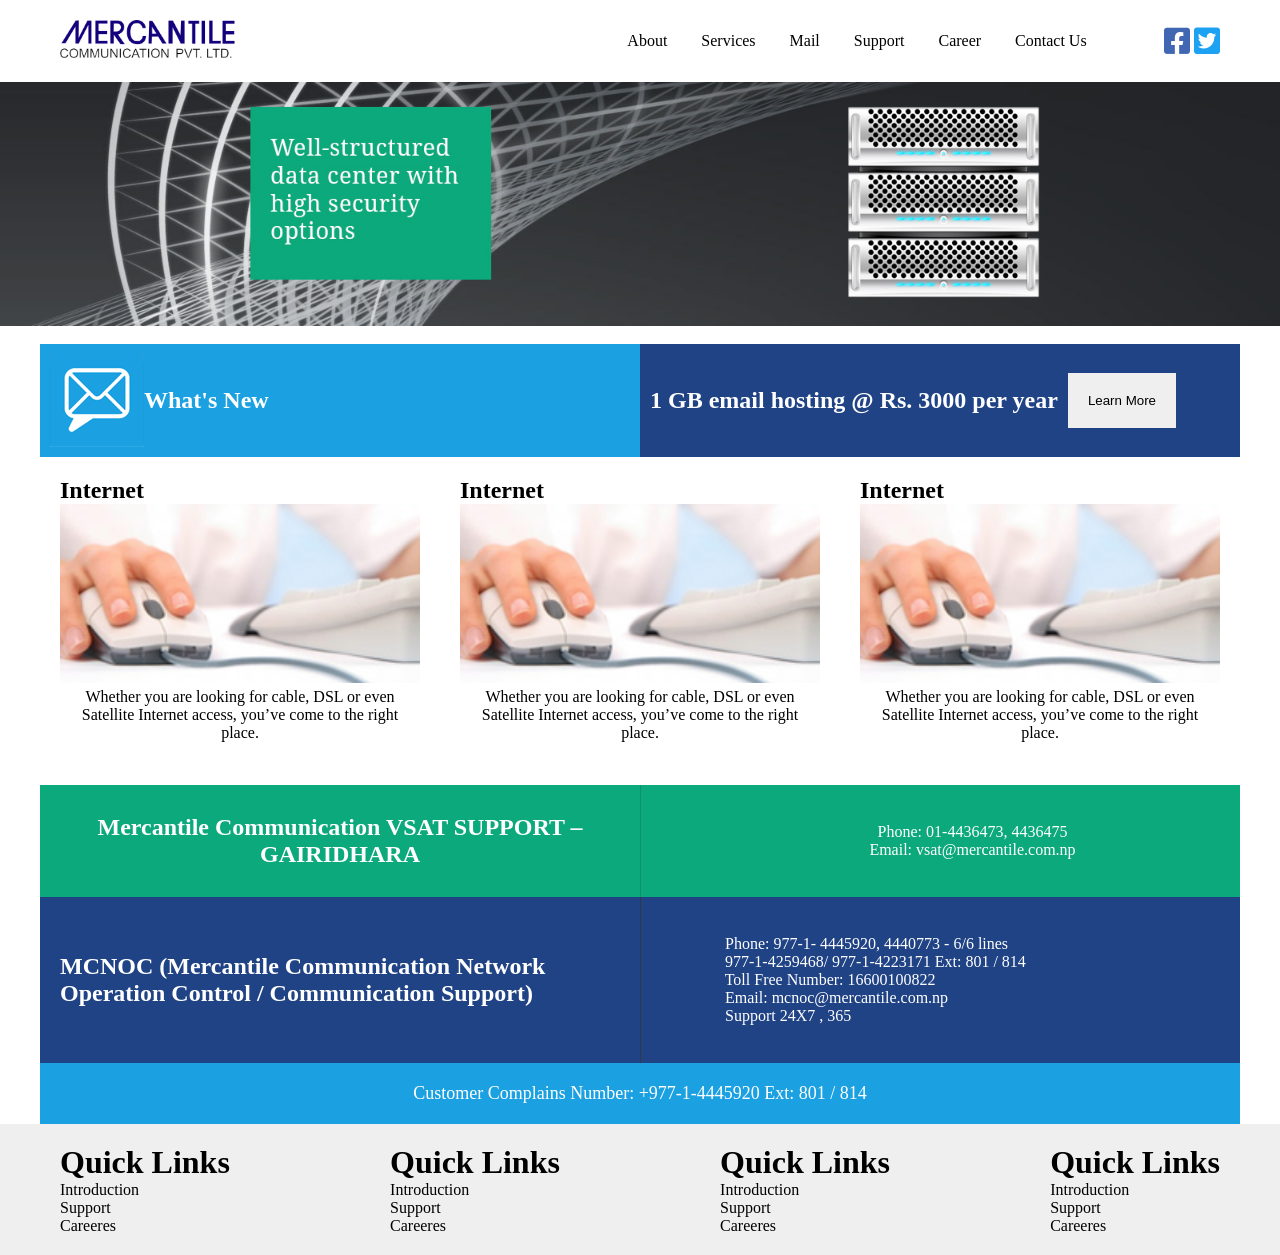
<file: index.html>
<!DOCTYPE html>
<html lang="en">
<head>
    <meta charset="UTF-8">
    <meta http-equiv="X-UA-Compatible" content="IE=edge">
    <meta name="viewport" content="width=device-width, initial-scale=1.0">
    <link rel="stylesheet" href="css/owl.carousel.min.css">
    <link rel="stylesheet" href="css/owl.theme.default.css">
    <link rel="stylesheet" href="https://use.fontawesome.com/releases/v5.15.4/css/all.css" integrity="sha384-DyZ88mC6Up2uqS4h/KRgHuoeGwBcD4Ng9SiP4dIRy0EXTlnuz47vAwmeGwVChigm" crossorigin="anonymous">
    <link rel="stylesheet" href="css/style.css">
    <title>Document</title>
</head>
<body>
    <header>
        <nav>
            <div class="logo">
                <img src="img/mercantile-logo.png" alt="">
            </div>
            <div class="navbar">
                <ul>
                    <li><a href="">About</a></li>
                    <li><a href="">Services</a></li>
                    <li><a href="">Mail</a></li>
                    <li><a href="">Support</a></li>
                    <li><a href="">Career</a></li>
                    <li><a href="">Contact Us</a></li>
                </ul>
            </div>
            <div>
                <i class="fab fa-facebook-square"></i>
                <i class="fab fa-twitter-square"></i>
            </div>
        </nav>
    </header>
    <section class="owl-carousel slider">
        <img src="img/bnr-2.jpg" alt="">
        <img src="img/bnr-2.jpg" alt="">
        <img src="img/bnr-2.jpg" alt="">
        <img src="img/bnr-2.jpg" alt="">
    </section>
    <section class="banner2">
            <div class="banner2__left">
                <img src="img/email_icon.png" alt="">
                <h1>What's New</h1>
            </div>
            <div class="banner2__right">
               <h1>1 GB email hosting @ Rs. 3000 per year</h1>
               <button>Learn More</button>
            </div>
    </section>
    <section class="owl-carousel slider2 wrapper">
        <div class="slider2__box">
            <h2>Internet</h2>
            <img src="img/internet_home.jpg" alt="">
            <p>Whether you are looking for cable, DSL or even Satellite Internet access, you’ve come to the right place.</p>
        </div>
        <div class="slider2__box">
            <h2>Internet</h2>
            <img src="img/internet_home.jpg" alt="">
            <p>Whether you are looking for cable, DSL or even Satellite Internet access, you’ve come to the right place.</p>
        </div>
        <div class="slider2__box">
            <h2>Internet</h2>
            <img src="img/internet_home.jpg" alt="">
            <p>Whether you are looking for cable, DSL or even Satellite Internet access, you’ve come to the right place.</p>
        </div>
        <div class="slider2__box">
            <h2>Internet</h2>
            <img src="img/internet_home.jpg" alt="">
            <p>Whether you are looking for cable, DSL or even Satellite Internet access, you’ve come to the right place.</p>
        </div>
        <div class="slider2__box">
            <h2>Internet</h2>
            <img src="img/internet_home.jpg" alt="">
            <p>Whether you are looking for cable, DSL or even Satellite Internet access, you’ve come to the right place.</p>
        </div>
     </section>

     <section class="contact">
        <div class="contact__box1">
            <div class="contact__box1__left">
                 <h1> Mercantile Communication VSAT SUPPORT – GAIRIDHARA</h1>
            </div>
            <div class="contact__box1__right">
                Phone: 01-4436473, 4436475
                Email: vsat@mercantile.com.np
            </div>
        </div>
        <div class="contact__box2">
            <div class="contact__box2__left">
                 <h1> MCNOC (Mercantile Communication Network Operation Control / Communication Support)</h1>
            </div>
            <div class="contact__box2__right">
                Phone: 977-1- 4445920, 4440773 - 6/6 lines
                977-1-4259468/ 977-1-4223171 Ext: 801 / 814
                Toll Free Number: 16600100822
                Email: mcnoc@mercantile.com.np
                Support 24X7 , 365
            </div>
        </div>
        <div class="contact__box3">
            Customer Complains Number: +977-1-4445920   Ext: 801 / 814
        </div>
        </section>
        <footer>
            <div class="wrapper">
                <div>
                    <h1>Quick Links</h1>
                    <p>Introduction</p>
                    <p>Support</p>
                    <p>Careeres</p>
                </div>
                <div>
                    <h1>Quick Links</h1>
                    <p>Introduction</p>
                    <p>Support</p>
                    <p>Careeres</p>
                </div>
                <div>
                    <h1>Quick Links</h1>
                    <p>Introduction</p>
                    <p>Support</p>
                    <p>Careeres</p>
                </div>
                <div>
                    <h1>Quick Links</h1>
                    <p>Introduction</p>
                    <p>Support</p>
                    <p>Careeres</p>
                </div>

            </div>
        </footer>
    <script src="js/jquery.min.js"></script>
    <script src="js/owl.carousel.min.js"></script>
    <script>
        $(document).ready(function(){
        $(".slider").owlCarousel({
            items:1
        });
        $(".slider2").owlCarousel();

        });
        

    </script>

</body>
</html>
</file>
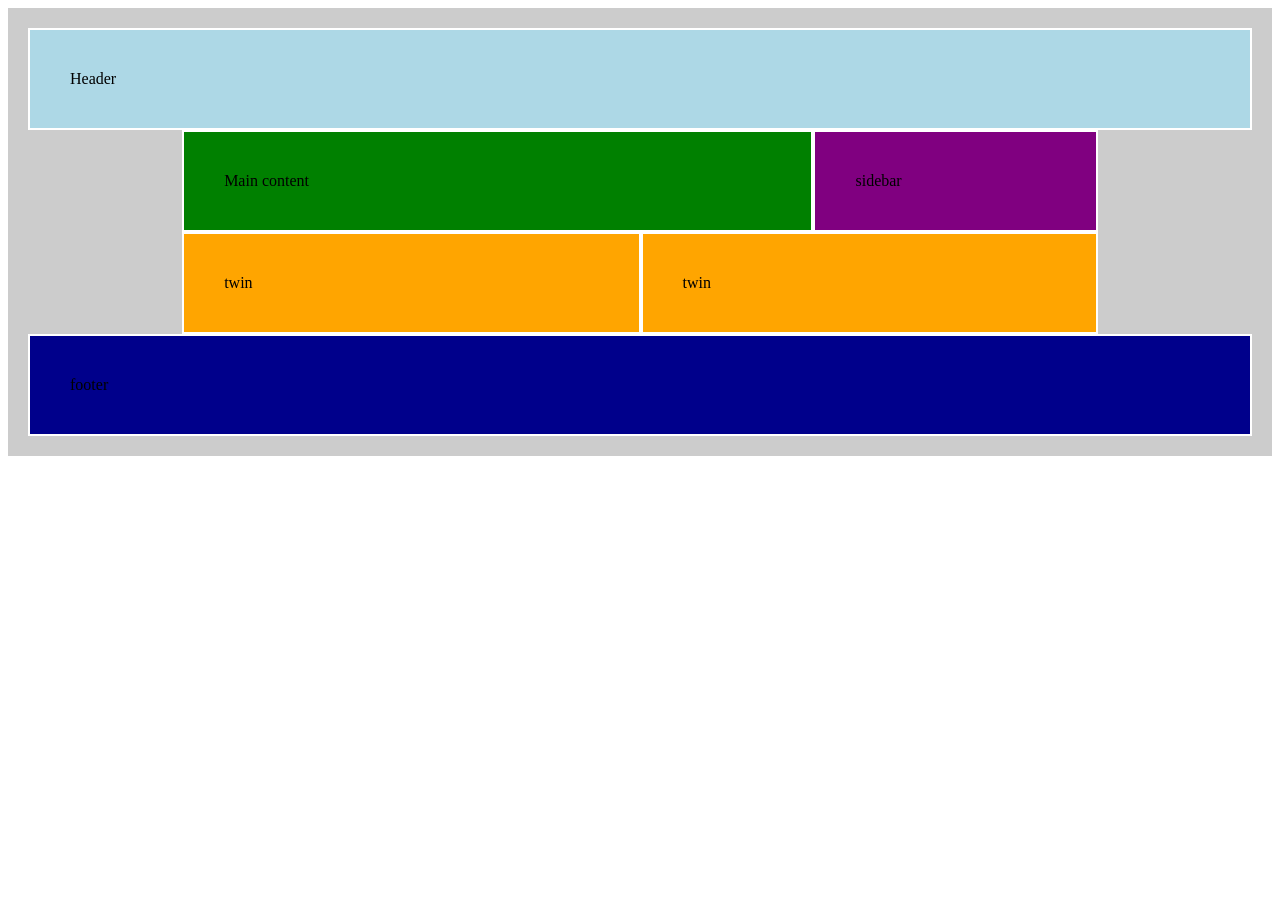
<file: gridtest.html>
<!DOCTYPE html>
<html lang="en">
<head>
    <meta charset="UTF-8">
    <meta http-equiv="X-UA-Compatible" content="IE=edge">
    <meta name="viewport" content="width=device-width, initial-scale=1.0">
    <title>Document</title>
    <style>
        .container{
            background: #ccc;
            padding:20px;
            display: grid;
            grid-template-areas: 'h h h h h h'
            '. m m  m s .' '. a a b b .' 
            'f f f f f f';
        }
        .box{
            border:2px solid #fff;
            padding:40px;
        }
        .header{
            grid-area: h;
            background: lightblue;
        }
        .maincontent{
            grid-area: m;
            background: green;
        }
        .siderbar{
            grid-area: s;
            background: purple;
        }
        .twin{
            grid-area: a;
            background: orange;
        }
        .twins{
            grid-area: b;
            background: orange;
        }
        .footer{
            grid-area: f;
            background: darkblue;
        }

    </style>
</head>
<body>
    <div class="container">
        <div class="header box">Header</div>
        <div class="maincontent box">Main content</div>
        <div class="siderbar box">sidebar</div>
        <div class="twin a box">twin</div>
        <div class="twins b box">twin</div>
        <div class="footer box">footer</div>
    </div>
</body>
</html>
</file>
<file: css/style.css>
* {
  margin: 0;
  padding: 0;
  -webkit-box-sizing: border-box;
          box-sizing: border-box;
}

.wrapper {
  width: 1200px;
  margin: 0 auto;
}

nav {
  width: 100%;
  padding: 20px;
  width: 1200px;
  display: -webkit-box;
  display: -ms-flexbox;
  display: flex;
  -webkit-box-orient: horizontal;
  -webkit-box-direction: normal;
      -ms-flex-direction: row;
          flex-direction: row;
  -webkit-box-pack: justify;
      -ms-flex-pack: justify;
          justify-content: space-between;
  -webkit-box-align: center;
      -ms-flex-align: center;
          align-items: center;
  margin: 0 auto;
}

nav .logo img {
  width: 35%;
}

nav .navbar ul {
  list-style: none;
}

nav .navbar ul li {
  display: inline-block;
  margin-right: 10px;
}

nav .navbar ul li a {
  text-decoration: none;
  color: #000;
  padding: 10px;
}

nav .navbar ul li a:hover {
  color: #f76413;
  border: 1px solid #f76413;
}

nav .fa-facebook-square {
  color: #4267B2;
  font-size: 30px;
}

nav .fa-twitter-square {
  color: #1DA1F2;
  font-size: 30px;
}

.slider {
  width: 100%;
}

.banner2 {
  width: 1200px;
  display: -webkit-box;
  display: -ms-flexbox;
  display: flex;
  -webkit-box-orient: horizontal;
  -webkit-box-direction: normal;
      -ms-flex-direction: row;
          flex-direction: row;
  -webkit-box-pack: center;
      -ms-flex-pack: center;
          justify-content: center;
  -webkit-box-align: stretch;
      -ms-flex-align: stretch;
          align-items: stretch;
  margin: 0 auto;
}

.banner2__left {
  display: -webkit-box;
  display: -ms-flexbox;
  display: flex;
  -webkit-box-align: center;
      -ms-flex-align: center;
          align-items: center;
  padding: 10px;
  background: #1BA1E2;
  width: 100%;
  color: #fff;
}

.banner2__right {
  display: -webkit-box;
  display: -ms-flexbox;
  display: flex;
  -webkit-box-align: center;
      -ms-flex-align: center;
          align-items: center;
  padding: 10px;
  background: #204385;
  color: white;
  width: 100%;
}

.banner2__right button {
  padding: 20px;
  margin-left: 10px;
  border: 0;
}

.slider2__box {
  padding: 20px;
}

.slider2__box img {
  width: 100%;
}

.slider2__box p {
  padding: 5px;
  text-align: center;
}

.contact {
  width: 1200px;
  display: -webkit-box;
  display: -ms-flexbox;
  display: flex;
  -webkit-box-orient: vertical;
  -webkit-box-direction: normal;
      -ms-flex-direction: column;
          flex-direction: column;
  -webkit-box-pack: center;
      -ms-flex-pack: center;
          justify-content: center;
  -webkit-box-align: center;
      -ms-flex-align: center;
          align-items: center;
  margin: 0 auto;
  color: #fff;
}

.contact__box1 {
  width: 1200px;
  display: -webkit-box;
  display: -ms-flexbox;
  display: flex;
  -webkit-box-orient: horizontal;
  -webkit-box-direction: normal;
      -ms-flex-direction: row;
          flex-direction: row;
  -webkit-box-pack: center;
      -ms-flex-pack: center;
          justify-content: center;
  -webkit-box-align: center;
      -ms-flex-align: center;
          align-items: center;
  margin: 0 auto;
  background: #0CA97C;
}

.contact__box1 div {
  -ms-flex-preferred-size: 50%;
      flex-basis: 50%;
  text-align: center;
  padding: 20px;
}

.contact__box1 div:nth-of-type(2) {
  white-space: pre;
  border-left: 1px solid  #0B936D;
}

.contact__box2 {
  width: 1200px;
  display: -webkit-box;
  display: -ms-flexbox;
  display: flex;
  -webkit-box-orient: horizontal;
  -webkit-box-direction: normal;
      -ms-flex-direction: row;
          flex-direction: row;
  -webkit-box-pack: center;
      -ms-flex-pack: center;
          justify-content: center;
  -webkit-box-align: center;
      -ms-flex-align: center;
          align-items: center;
  margin: 0 auto;
  background: #204385;
}

.contact__box2 div {
  -ms-flex-preferred-size: 50%;
      flex-basis: 50%;
  padding: 20px;
}

.contact__box2 div:nth-of-type(2) {
  white-space: pre;
  border-left: 1px solid #333842;
}

.contact__box3 {
  width: 100%;
  background: #1BA1E2;
  text-align: center;
  padding: 20px;
  font-size: 18px;
}

footer {
  background: #efefef;
}

footer .wrapper {
  width: 1200px;
  display: -webkit-box;
  display: -ms-flexbox;
  display: flex;
  -webkit-box-orient: horizontal;
  -webkit-box-direction: normal;
      -ms-flex-direction: row;
          flex-direction: row;
  -webkit-box-pack: justify;
      -ms-flex-pack: justify;
          justify-content: space-between;
  -webkit-box-align: center;
      -ms-flex-align: center;
          align-items: center;
  margin: 0 auto;
  padding: 20px;
}
/*# sourceMappingURL=style.css.map */
</file>
